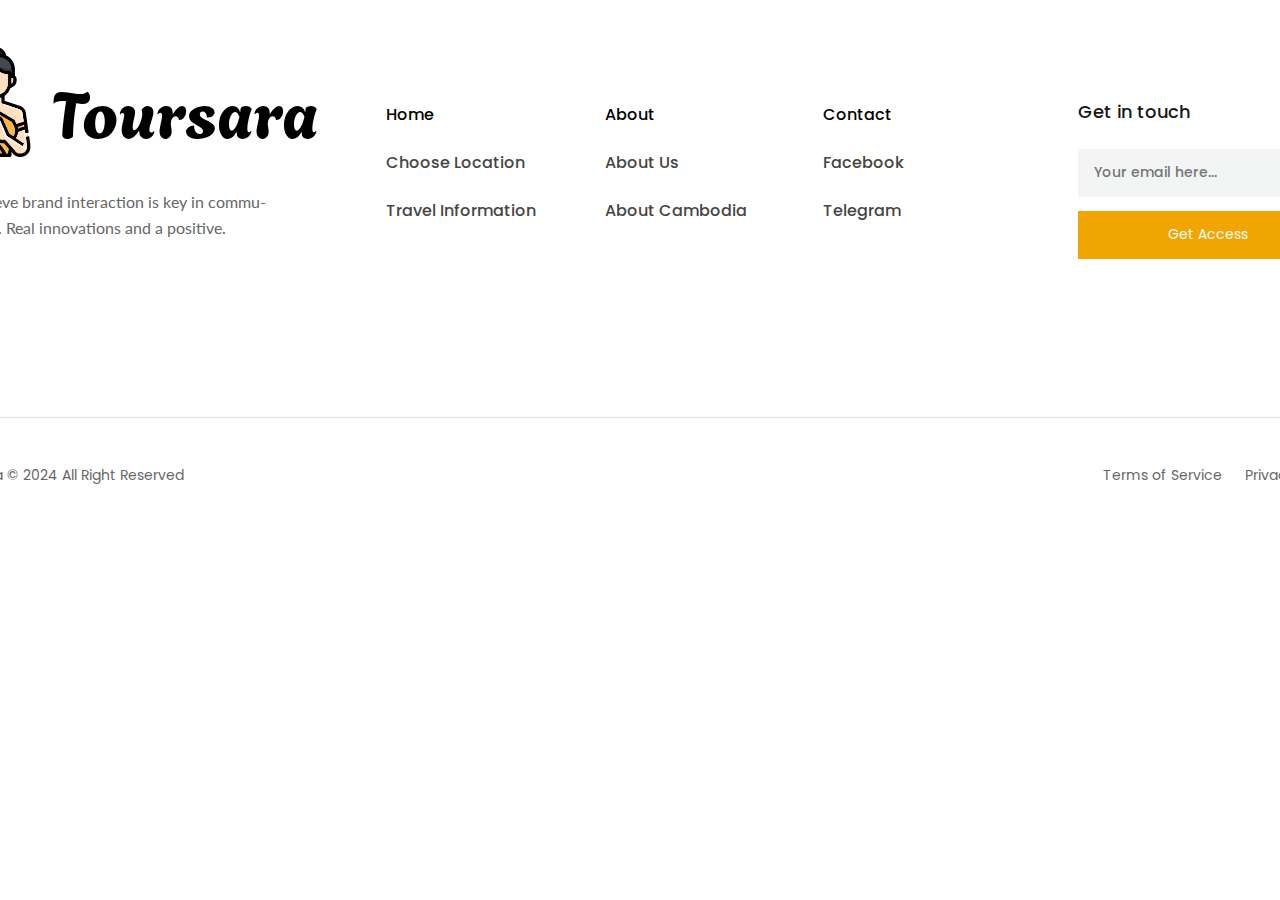
<file: components/footer.html>
<!DOCTYPE html>
<html lang="en">
  <head>
    <meta charset="UTF-8" />
    <meta name="viewport" content="width=device-width, initial-scale=1.0" />
    <title>Footer - Component</title>
    <link
      rel="shortcut icon"
      href="../assets/images/logo.svg"
      type="image/x-icon"
    />
    <style>
      @import url("https://fonts.googleapis.com/css2?family=Agbalumo&family=Alatsi&family=Lato:ital,wght@0,100;0,300;0,400;0,700;0,900;1,100;1,300;1,400;1,700;1,900&family=Montserrat:ital,wght@0,100..900;1,100..900&family=Poppins:ital,wght@0,100;0,200;0,300;0,400;0,500;0,600;0,700;0,800;0,900;1,100;1,200;1,300;1,400;1,500;1,600;1,700;1,800;1,900&family=Volkhov:ital,wght@0,400;0,700;1,400;1,700&display=swap");

      * {
        margin: 0;
        font-family: "Poppins";
        box-sizing: border-box;
        border: none;
      }

      a {
        text-decoration: none;
      }
      li {
        list-style: none;
      }

      body {
        scroll-behavior: smooth;
      }

      /* Footer */
      footer {
        margin-top: 15px;
        display: flex;
        align-items: center;
        justify-content: center;
        background-color: #ffffff;
      }
      .frame-container {
        display: flex;
        flex-direction: column;
        justify-content: flex-end;
        align-items: center;
        width: 95rem;
      }
      .footer-container {
        display: flex;
        justify-content: space-between;
        align-items: center;
        align-self: stretch;
        padding: 2rem 1.32rem 3.56rem 1.32rem;
      }
      .footer-container > .footer-left {
        display: flex;
        flex-direction: column;
        align-items: flex-start;
        gap: 2rem;
      }
      .footer-left > .logo {
        display: flex;
        justify-content: center;
        align-items: flex-end;
      }
      .logo > .icon {
        width: 6.87rem;
        height: 6.87rem;
      }
      .logo > .text-logo {
        color: #000;
        font-family: Agbalumo;
        font-size: 4rem;
        font-weight: 400;
      }
      .footer-left > p {
        color: #666;
        font-family: "Lato", sans-serif;
        font-size: 1rem;
        font-weight: 400;
        line-height: 1.6rem;
      }
      .footer-left > .icon-context {
        display: flex;
        align-items: flex-start;
        gap: 0.5rem;
        width: 8.5rem;
      }
      .icon-context > .icon {
        width: 2.5rem;
        height: 2.5rem;
        padding: 0.5remx;
        color: gray;
        font-size: 1.12rem;
      }
      .footer-mid {
        display: flex;
        width: 39rem;
        padding-bottom: 2.12rem;
        justify-content: center;
        align-items: flex-start;
        gap: 32px;
      }
      .footer-mid > .items {
        display: flex;
        flex-direction: column;
        justify-content: center;
        width: 11.69rem;
        gap: 1.5rem;
      }
      .items > .main-items {
        color: #000;
        font-family: "Poppins", sans-serif;
        font-size: 1rem;
        font-weight: 500;
        line-height: 1.5rem;
      }
      .items > p {
        color: #454545;
        font-family: "Poppins", sans-serif;
        font-size: 1rem;
        font-weight: 500;
        line-height: 1.5rem;
      }
      .footer-right {
        width: 16.31rem;
        height: 9.6rem;
      }
      .footer-right > .get-in {
        color: #171717;
        font-family: "Poppins", sans-serif;
        font-size: 1.12rem;
        font-weight: 500;
        line-height: 1.12rem;
        padding-bottom: 1.75rem;
      }
      .footer-right > form > input {
        padding: 1rem 0 1rem 1rem;
        width: 16.3rem;
        height: 3rem;
        font-family: "Poppins", sans-serif;
        background: rgb(138, 143, 151, 0.1);
        font-size: 14px;
        font-weight: 500;
        line-height: 0.87rem;
      }
      .footer-right > form > .get-access {
        display: flex;
        align-items: center;
        justify-content: center;
        color: #fff;
        font-size: 0.87rem;
        font-family: "Poppins", sans-serif;
        margin-top: 0.87rem;
        width: 16.3rem;
        height: 3rem;
        background: var(--Primary, #f1a501);
        cursor: pointer;
      }
      .footer-bottom {
        padding: 3rem 1.31rem 0 1.31rem;
      }
      .line-didver {
        width: 1398px;
        height: 1px;
        opacity: 0.2;
        background: #666;
      }
      .footer-end {
        display: flex;
        justify-content: space-between;
        align-items: center;
        width: 100%;
        padding: 50px 0 40px 0;
      }
      .footer-end > p {
        color: #666;
        font-family: "Poppins", sans-serif;
        font-size: 14px;
        font-style: normal;
        font-weight: 400;
        line-height: 100%;
      }
      .footer-end > div {
        display: flex;
        justify-content: space-between;
        align-items: center;
        width: 235.907px;
        height: 14px;
      }
      .footer-end > div > p {
        font-family: "Poppins", sans-serif;
        font-size: 14px;
        color: #666;
      }
    </style>
  </head>
  <body>
    <!-- Footer -->
    <footer>
      <div class="frame-comtainer">
        <div class="footer-container">
          <div class="footer-left">
            <div class="logo">
              <img
                class="icon"
                src="../assets/images/logo.svg"
                alt="Toursara"
              />
              <p class="text-logo">Toursara</p>
            </div>
            <p>
              We believe brand interaction is key in commu- <br />nication. Real
              innovations and a positive.
            </p>
            <div class="icon-context">
              <a class="icon" href="#">
                <i class="fa-brands fa-facebook"></i>
              </a>
              <a class="icon" href="#"> <i class="fa-brands fa-youtube"></i></a
              ><a class="icon" href="#">
                <i class="fa-brands fa-instagram"></i
              ></a>
            </div>
          </div>
          <div class="footer-mid">
            <div class="items">
              <p class="main-items">Home</p>
              <p>Choose Location</p>
              <p>Travel Information</p>
            </div>
            <div class="items">
              <p class="main-items">About</p>
              <p class="about">About Us</p>
              <p>About Cambodia</p>
            </div>
            <div class="items">
              <p class="main-items">Contact</p>
              <p>Facebook</p>
              <p>Telegram</p>
            </div>
          </div>
          <div class="footer-right">
            <p class="get-in">Get in touch</p>

            <form action="">
              <input
                id="email"
                type="email"
                placeholder="Your email here..."
                required
              /><button type="submit" class="get-access">Get Access</button>
            </form>
          </div>
        </div>
        <div class="footer-bottom">
          <div class="line-didver"></div>
          <div class="footer-end">
            <p>Toursara © 2024 All Right Reserved</p>
            <div>
              <p>Terms of Service</p>
              <p>Privacy Policy</p>
            </div>
          </div>
        </div>
      </div>
    </footer>
  </body>
</html>
</file>
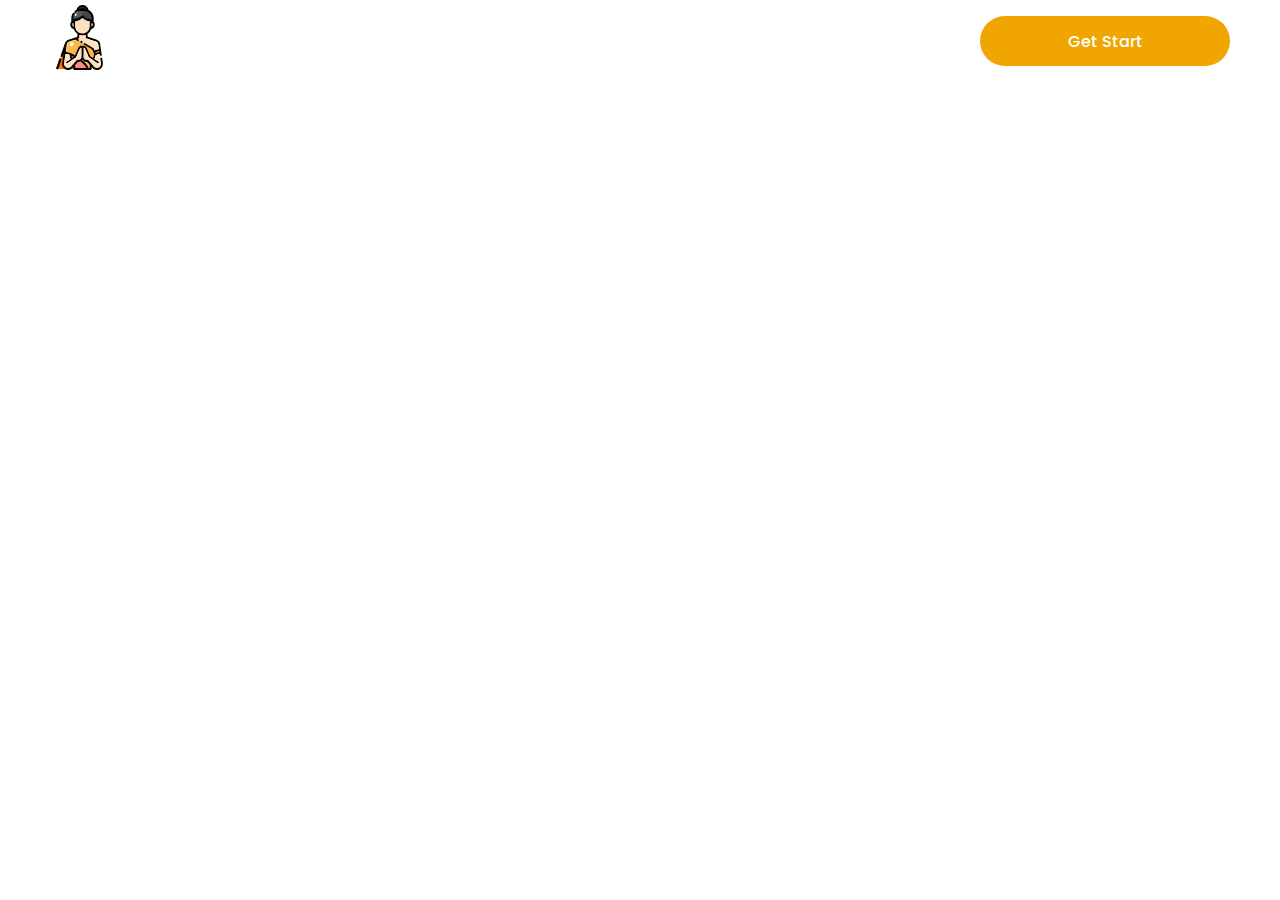
<file: components/header.html>
<!DOCTYPE html>
<html lang="en">
  <head>
    <meta charset="UTF-8" />
    <meta name="viewport" content="width=device-width, initial-scale=1.0" />
    <title>Header - Component</title>
    <link
      rel="shortcut icon"
      href="../assets/images/logo.svg"
      type="image/x-icon"
    />
    <style>
      @import url("https://fonts.googleapis.com/css2?family=Alatsi&family=Lato:ital,wght@0,100;0,300;0,400;0,700;0,900;1,100;1,300;1,400;1,700;1,900&family=Montserrat:ital,wght@0,100..900;1,100..900&family=Poppins:ital,wght@0,100;0,200;0,300;0,400;0,500;0,600;0,700;0,800;0,900;1,100;1,200;1,300;1,400;1,500;1,600;1,700;1,800;1,900&family=Volkhov:ital,wght@0,400;0,700;1,400;1,700&display=swap");

      * {
        margin: 0;
        font-family: "Poppins";
        box-sizing: border-box;
        border: none;
      }

      a {
        text-decoration: none;
      }
      li {
        list-style: none;
      }

      body {
        scroll-behavior: smooth;
      }

      /* Header */

      header {
        width: 100%;
        display: flex;
        align-items: center;
        justify-content: center;
      }
      .nav-header {
        padding: 5px 50px;
        display: flex;
        width: 1440px;
        justify-content: space-between;
        align-items: center;
      }
      .nav-left {
        display: flex;
        justify-content: center;
        align-items: flex-end;
      }
      .nav-left > a > .icon {
        width: 65px;
      }
      .get-start {
        color: #fff;
        font-size: 16px;
        font-family: "Poppins", sans-serif;
        font-weight: 500;
        width: 250px;
        height: 50px;
        border-radius: 50px;
        background: #f1a501;
        cursor: pointer;
        transition: 0.4s ease-in-out;
        z-index: 1;
      }
      .get-start:hover {
        transition: 0.5s;
        background-color: #fff;
        color: #f1a501;
        box-shadow: 0px -2px 4px 0px rgba(0, 0, 0, 0.25),
          0px 4px 4px 0px rgba(0, 0, 0, 0.25);
      }
    </style>
  </head>
  <body>
    <!-- Header -->
    <header>
      <nav class="nav-header">
        <div class="nav-left">
          <a href="#"
            ><img class="icon" src="../assets/images/logo.svg" alt="Tourasa"
          /></a>
        </div>
        <button onclick="location.href='#'" class="get-start">Get Start</button>
      </nav>
    </header>
  </body>
</html>
</file>
